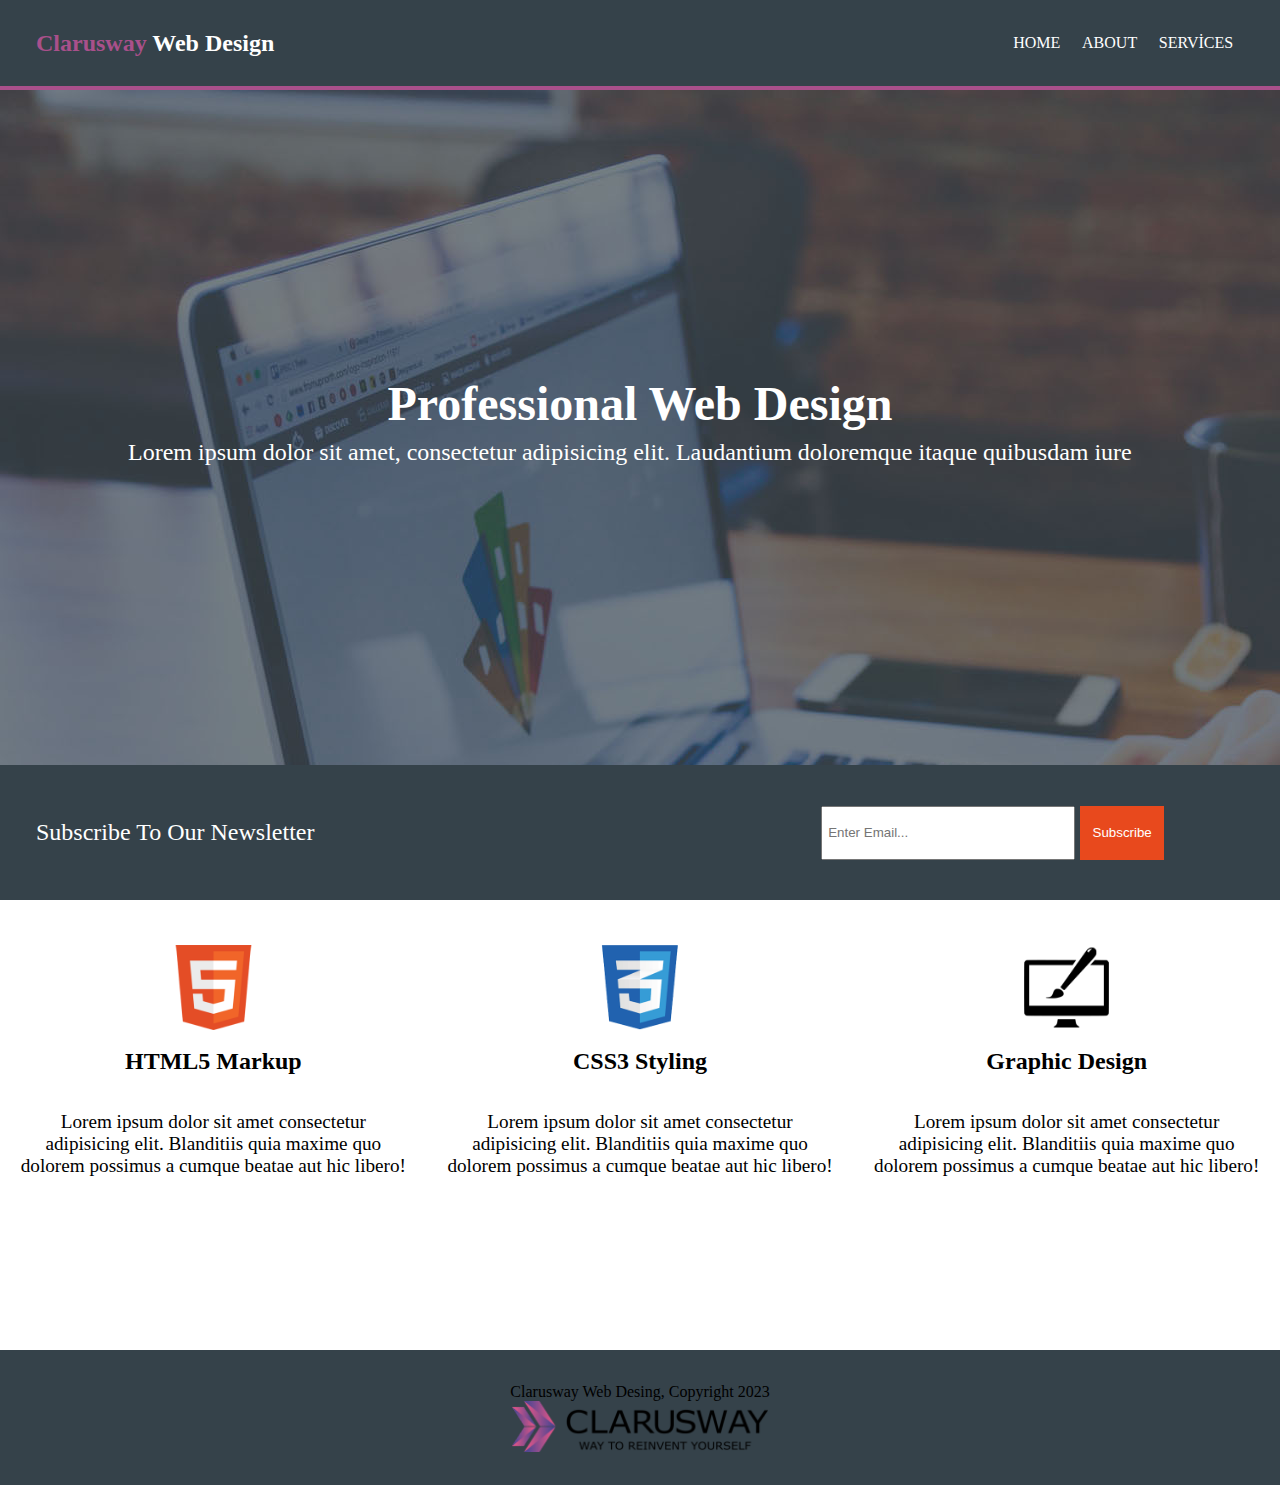
<file: index.html>
<!DOCTYPE html>
<html lang="en">
<head>
    <meta charset="UTF-8">
    <meta http-equiv="X-UA-Compatible" content="IE=edge">
    <meta name="viewport" content="width=device-width, initial-scale=1.0">
    <title>HOME</title>
    <link rel="stylesheet" href="style.css">
</head>
<body>
    <nav>
        <div class="nav__left">
            <h2><span>Clarusway</span> Web Design</h2>
        </div>
        <div class="nav__right">
            <a href="index.html" >HOME</a>
            <a href="About.html" target="_blank">ABOUT</a>
            <a href="Sevices.html" target="_blank">SERVİCES</a>
        </div>
    </nav>
    <div class="first-white">
        <h1>Professional Web Design</h1>
        <p>Lorem ipsum dolor sit amet, consectetur adipisicing elit. 
        Laudantium doloremque itaque quibusdam iure</p>
    </div>
    <div class="scnd-black">
        <div class="scnd-black__left">
            <p>Subscribe To Our Newsletter</p>
        </div>
        <div class="scnd-black__right">
            <input type="text" name="search" class="search"" placeholder="Enter Email...">
            <button type="submit">Subscribe</button>
        </div>
    </div>
    <div class="scnd-white">
        <div id="scnd-white__left">
            <div class="img">
                <img src="./image/logo_html.png" alt="">
                <br>
                <h2>HTML5 Markup</h2>
            </div>
            <div class="content">
                <br>
                <p>Lorem ipsum dolor sit amet consectetur adipisicing elit. 
                    Blanditiis quia maxime quo dolorem possimus a cumque beatae aut hic libero!</p>
            </div>
        </div>
        <div id="scnd-white__mid">
            <div class="img">
                <img src="./image/logo_css.png" alt="">
                <br>
              <h2>CSS3 Styling</h2>
            </div>
            <div class="content">
                <br>
                <p>Lorem ipsum dolor sit amet consectetur adipisicing elit. 
                    Blanditiis quia maxime quo dolorem possimus a cumque beatae aut hic libero!</p>
            </div>

        </div>
        <div id="scnd-white__right">
            <div class="img">
                <img src="./image/logo_brush.png" alt="">
                <br>
                <h2>Graphic Design</h2>
            </div>
            <div class="content">
                <br>
                <p>Lorem ipsum dolor sit amet consectetur adipisicing elit. 
                    Blanditiis quia maxime quo dolorem possimus a cumque beatae aut hic libero!</p>
            </div>

        </div>
    </div>
        <div class="third-black">
             <span>Clarusway Web Desing, Copyright 2023</span>
            <img src="./image/clarusway_logo.png" alt="">

        </div>
    
</body>
</html>
</file>
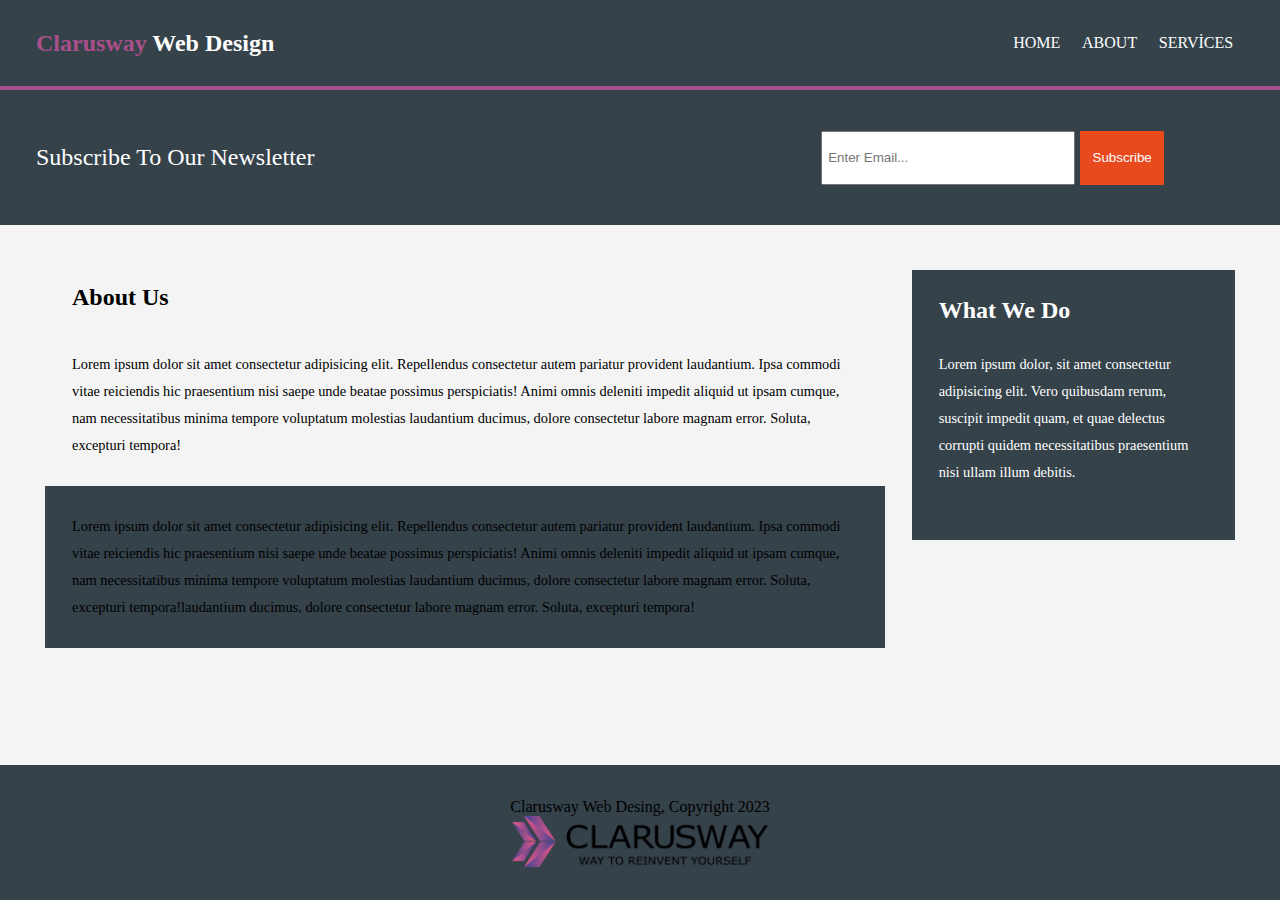
<file: About.html>
<!DOCTYPE html>
<html lang="en">
<head>
    <meta charset="UTF-8">
    <meta http-equiv="X-UA-Compatible" content="IE=edge">
    <meta name="viewport" content="width=device-width, initial-scale=1.0">
    <title>ABOUT</title>
    <link rel="stylesheet" href="style.css">
</head>
<body>
    <nav>
        <div class="nav__left">
            <h2><span>Clarusway</span> Web Design</h2>
        </div>
        <div class="nav__right">
            <a href="index.html">HOME</a>
            <a href="About.html" target="_blank">ABOUT</a>
            <a href="Sevices.html" target="_blank">SERVİCES</a>
        </div>
    </nav>
    <div class="scnd-black">
        <div class="scnd-black__left">
            <p>Subscribe To Our Newsletter</p>
        </div>
        <div class="scnd-black__right">
            <input type="text" name="search" class="search"" placeholder="Enter Email...">
            <button type="submit">Subscribe</button>
        </div>
    </div>
    <div class="container-2">
        <div class="container-2__left">
            <h2>About Us</h2>
            <div class="left-white"> 
                <p> Lorem ipsum dolor sit amet consectetur adipisicing elit. Repellendus consectetur autem pariatur 
                    provident laudantium. Ipsa commodi vitae reiciendis hic praesentium nisi saepe unde beatae possimus perspiciatis! 
                    Animi omnis deleniti impedit aliquid ut ipsam cumque, nam necessitatibus minima tempore voluptatum molestias
                    laudantium ducimus, dolore consectetur labore magnam error. Soluta, excepturi tempora!
                </p>
            </div>
        
            <div class="left-black"> 
                <p>
                    Lorem ipsum dolor sit amet consectetur adipisicing elit. Repellendus consectetur autem pariatur 
                    provident laudantium. Ipsa commodi vitae reiciendis hic praesentium nisi saepe unde beatae possimus perspiciatis! 
                    Animi omnis deleniti impedit aliquid ut ipsam cumque, nam necessitatibus minima tempore voluptatum molestias
                    laudantium ducimus, dolore consectetur labore magnam error. Soluta, excepturi tempora!laudantium ducimus, dolore consectetur labore magnam error. 
                    Soluta, excepturi tempora!
                </p>
            </div>
        </div>
            <div class="container-2__right">
                <h2>What We Do</h2>
                <p>Lorem ipsum dolor, sit amet consectetur adipisicing elit. Vero quibusdam rerum, suscipit 
                    impedit quam, et quae delectus corrupti quidem necessitatibus praesentium nisi ullam illum debitis.
                </p>
            </div>
     </div>
     <div class="third-black">
        <span>Clarusway Web Desing, Copyright 2023</span>
       <img src="./image/clarusway_logo.png" alt="">

   </div>

















    
    
</body>
</html>
</file>
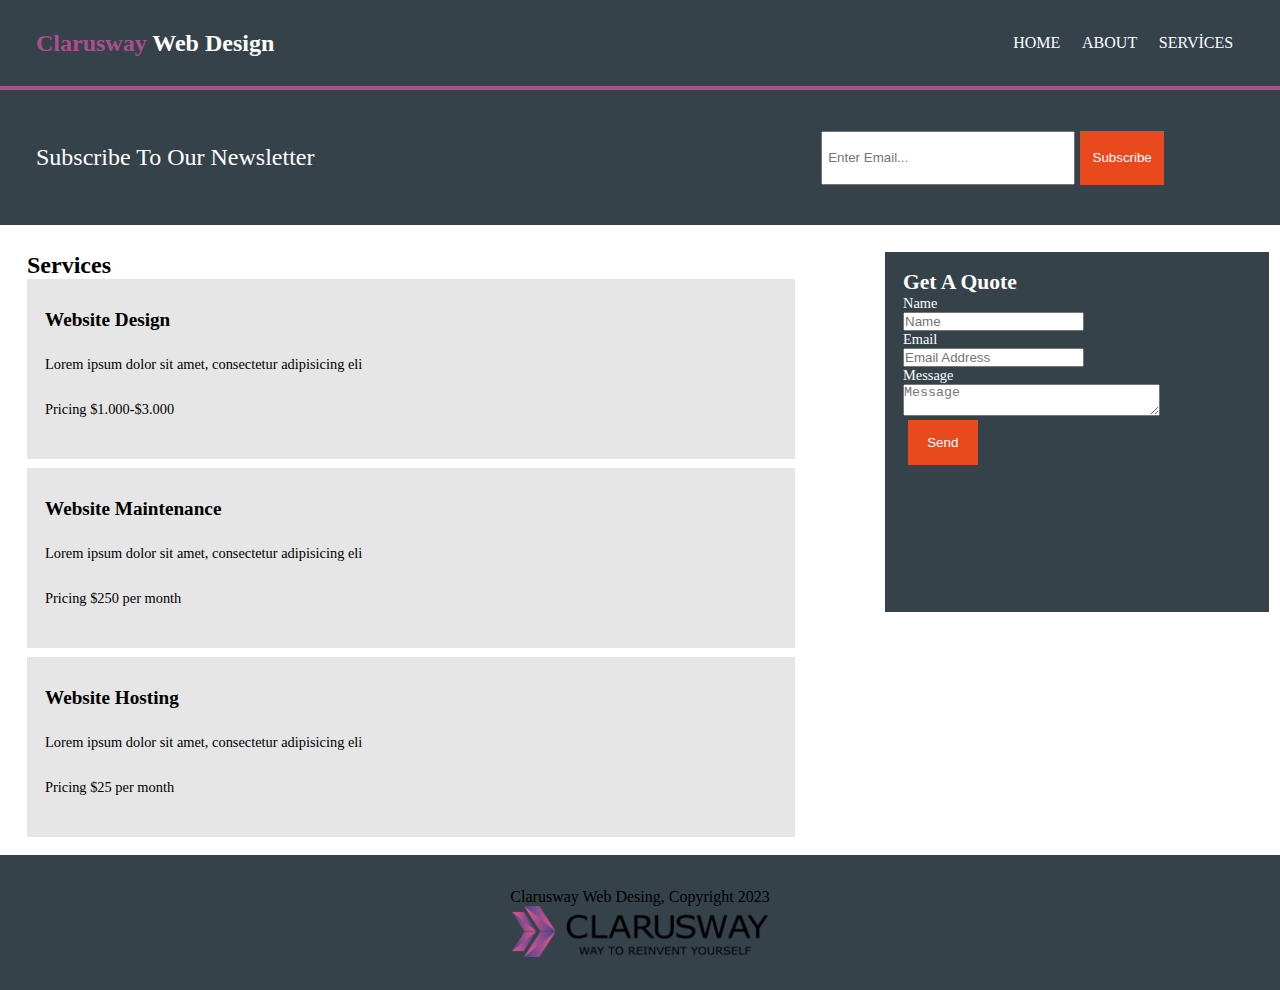
<file: Sevices.html>
<!DOCTYPE html>
<html lang="en">
<head>
    <meta charset="UTF-8">
    <meta http-equiv="X-UA-Compatible" content="IE=edge">
    <meta name="viewport" content="width=device-width, initial-scale=1.0">
    <title>SERVİCES</title>
    <link rel="stylesheet" href="style.css">
</head>
<body>
    <nav>
        <div class="nav__left">
            <h2><span>Clarusway</span> Web Design</h2>
        </div>
        <div class="nav__right">
            <a href="index.html">HOME</a>
            <a href="About.html" target="_blank">ABOUT</a>
            <a href="Sevices.html" target="_blank">SERVİCES</a>
        </div>
    </nav>
    <div class="scnd-black">
        <div class="scnd-black__left">
            <p>Subscribe To Our Newsletter</p>
        </div>
        <div class="scnd-black__right">
            <input type="text" name="search" class="search"" placeholder="Enter Email...">
            <button type="submit">Subscribe</button>
        </div>
    </div>
    <div class="container-3">
        
        <div class="container-3__left">
            <h2>Services</h2>
            <div class="left-up">
                <h2>Website Design</h2>
                <p>Lorem ipsum dolor sit amet, consectetur adipisicing eli</p>
                <p>Pricing $1.000-$3.000</p>
            </div>
            <div class="left-center">
                <h2>Website Maintenance</h2>
                <p>Lorem ipsum dolor sit amet, consectetur adipisicing eli</p>
                <p>Pricing $250 per month</p>
            </div>
            <div class="left-down">
                <h2>Website Hosting</h2>
                <p>Lorem ipsum dolor sit amet, consectetur adipisicing eli</p>
                <p>Pricing $25 per month</p>
            </div>


        </div>
        <div class="container-3__right">
            <h2>Get A Quote</h2>
            <form>
                <label for="name">Name</label><br>
                <input type="text" id="name" name="name" placeholder="Name" ><br>
                <label for="email">Email</label><br>
                <input type="email" id="email" name="email" placeholder="Email Address" ><br>
                <label for="message">Message</label><br>
                <textarea name="message" id="message" cols="30" rows="2" placeholder="Message"></textarea><br>
                <button class="send">Send</button>
            </form>

        </div>
    </div>



















    <div class="third-black">
        <span>Clarusway Web Desing, Copyright 2023</span>
       <img src="./image/clarusway_logo.png" alt="">

   </div>
    
</body>
</html>
</file>
<file: style.css>
*{
    margin:0px;
    padding: 0px;
    box-sizing: border-box;
    
}
nav{
    padding:4vh;
    border-bottom: 4px solid #A9508B;
    height: 10vh;
    background-color: #35424A;
    width: 100%;
    display: flex;
    justify-content: space-between;
    align-items: center;
}
.nav__left{
    
    color:white;
    width: 30%;
}
a{
    text-decoration: none;
    color:white
}
a:hover{
    color:#A9508B;
}

.nav__left span{
    color: #A9508B;
}
.nav__right{
    color:white;
    width: 20%;
    display: flex;
    justify-content: space-around;
}
.first-white{ 
    line-height:3rem ;
    display: flex;
    flex-direction: column;
    justify-content: center;
    align-items: center;
    width: 100%;
    height:75vh;
    background-image: url(./image/showcase.jpg);

}
h1{font-size: 3rem;
    color:white;
}
p{width: 80%;;
    color:white;
    font-size: 1.5rem;
}
.scnd-black{
    padding:4vh;
    height: 15vh;
    background-color: #35424A;
    width: 100%;
    display: flex;
    justify-content: space-between;
    align-items: center;
}
.scnd-black__left{
    width: 30%;
}
.scnd-black__right{
    height: 6vh;
    
    display: flex;
    width: 35%;
}
.search{
    padding-left:5px ;
    width:60%;
}

button{
    color:white;
    border:none;
    margin-left: 5px;
    background-color: #E8491D;
    width: 20%;
}
.scnd-white{
    display: flex;
    justify-content: space-around;
    background-color:white ;
    width: 100%;
    height:50vh;
}
img{
    width: 20%;
}
.img{
    margin-top: 5vh;
    width:100%;
    display: flex;
    flex-direction: column;
    justify-content: center;
    align-items: center;
   
    }
.content{
    padding-left: vh;
    text-align: center;
    width:100% ;
    height: 20vh;
}
.content p{
    padding: 2vh;
    font-size: 1.2rem;
    width: 100%;
    color: black;
    text-align: center;
}
.third-black{
    background-color:#35424A;
    display: flex;
    width: 100%;
    height: 15vh;
    flex-direction: column;
    justify-content: center;
    align-items: center;
}
/* --------------------ABOUT----------------------------- */
.container-2{
    padding: 5vh;
    background-color: #F4F4F4;
    height: 60vh;
    color:black;
    display: flex;
    justify-content: space-around;
}
.container-2__left{
    line-height: 6vh;
    display: flex;
    flex-direction: column;
}
.left-black{
    background: #35424A;
}
.container-2__left p{
    padding: 3vh;
    line-height: 3vh;
    font-size: 0.9rem;
    color:black;
    width: 100%;
}
.container-2__left h2{
    padding-left: 3vh;
}
.container-2__right h2{
    color: white;
    padding-left:3vh;
}
.container-2__right{
    padding-top: 3vh;
    margin-left: 3vh;
    height: 30vh;
    line-height: 3vh;
    background: #35424A;
}
.container-2__right p{
    padding: 3vh;
    line-height: 3vh;
    font-size: 0.9rem;;
    width: 100%;
    color:white;
}
/* ---------------SERVİCES------------------- */
.container-3{
    height: 70vh;
    display: flex;
}
.container-3__left{
    margin-top: 3vh;
    margin-left: 3vh;
    width: 60%;
    display: flex;
    flex-direction: column;
}
.left-up,.left-down,.left-center{
    font-size: 0.8rem;
    margin-bottom: 1vh;
    background-color: #E6E6E6;
    line-height: 5vh;
    width: 100%;
    height: 20vh;
    padding: 2vh;
}
.container-3__left p{
    font-size: 0.9rem;
    color: black;
}
.container-3__right{
    font-size: 0.9rem;
    color:white;
    padding: 2vh;
    background-color:#35424A;
    margin-left: 10vh;
    margin-top: 3vh;
    width: 30%;
    height: 40vh;

}
.send{
    width: 20%;
    height: 5vh;
}
@media screen and (max-width:420px){
    .nav__left{
    
        font-size: 0.7rem;
        width: 30%;
    }
    .nav__right{width: 30%;
        font-size: 0.8rem;
    display:flex;
flex-direction: column;}

h1{font-size: 2.5rem;
    color:white;
    text-align: center;
}
p{width: 80%;;
    color:white;
    font-size: 1rem;
    text-align: center;
}
.scnd-black__left{
    width: 30%;
}
.scnd-black__right{
    height: 7vh;
    display: flex;
    flex-direction: column;
    width: 50%;
}
.search{
    
    width:100%;
    height:10vh;
}

button{
    height: 10vh;
    color:white;
    border:none;
    background-color: #E8491D;
    width: 50%;
    
}
.scnd-white{
    display: flex;
    justify-content: space-around;
    background-color:white ;
    width: 100%;
    height:50vh;
}
img{
    width: 20%;
}
.img{
    text-align: center;
    }
.content p{
    font-size: 0.8rem;
}
.third-black{
    font-size: 0.8rem;
    background-color:#35424A;
    
}
/* ------------------------ABOUT-------------------- */
.container-2{
    height: 90vh;
    display: flex;
    flex-direction: column;
}
.container-2__left p{
    line-height: 2vh;
    font-size: 0.7rem;    
}
.container-2__right p{
    line-height: 2vh;
    font-size: 0.7rem;
    
}
.container-2__right{
    text-align: center;
    margin-left: 0;
    height: 25vh;
    line-height: 3vh;
    background: #35424A;
}
/* --------------SERVCES----------------- */
.container-3{
    height: 120vh;
    display: flex;
    flex-direction: column;
}
.container-3__left{
    margin-top: 3vh;
    margin-left: 0;
    width: 100%;
    display: flex;
    flex-direction: column;
}
.left-up p,.left-down p,.left-center p{
   padding-right: 8vh;
    width: 100%;
    font-size: 0.5rem;
}
.left-up,.left-down,.left-center{
    text-align: center;
    padding-right: 0;
    margin-right: 0;
    text-align: center;
}

.container-3__left h2{
    width: 100%;
    text-align: center;
    padding:0;
}
.container-3__left p{
    text-align: center;
    font-size: 0.9rem;
    color: black;
}
.container-3__right{
    font-size: 0.9rem;
    color:white;
    padding-left: 5vh;
    background-color:#35424A;
    margin-left:0;
    margin-top: 3vh;
    width: 100%;
    height: 40vh;
}




}
</file>
